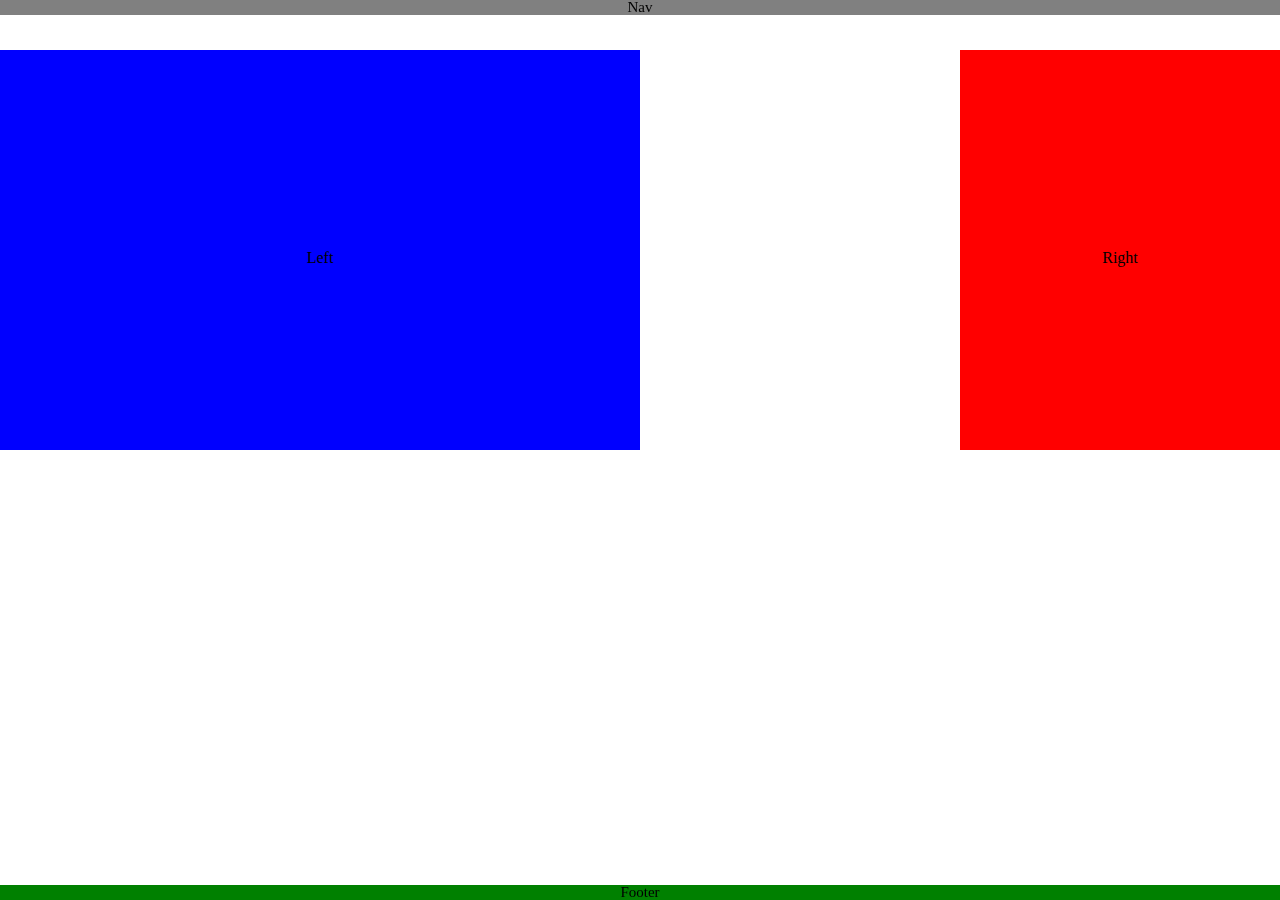
<file: CSS_Assessment/index.html>
<!DOCTYPE html>
<html lang="en-us">

<head>
  <meta charset="UTF-8">
  <title>Sarah's CSS Assesment</title>
  <link rel="stylesheet" href="reset.css">
  <link rel="stylesheet" type="text/css" href="style.css">
</head>
<nav>
<p>Nav</p>
</nav>

<body>
<div class="left"><p class="center">Left</p></div>
<div class="right"><p class="center">Right</p></div>
</body>

<footer>
<p>Footer</p>
</footer>
</html>
</file>
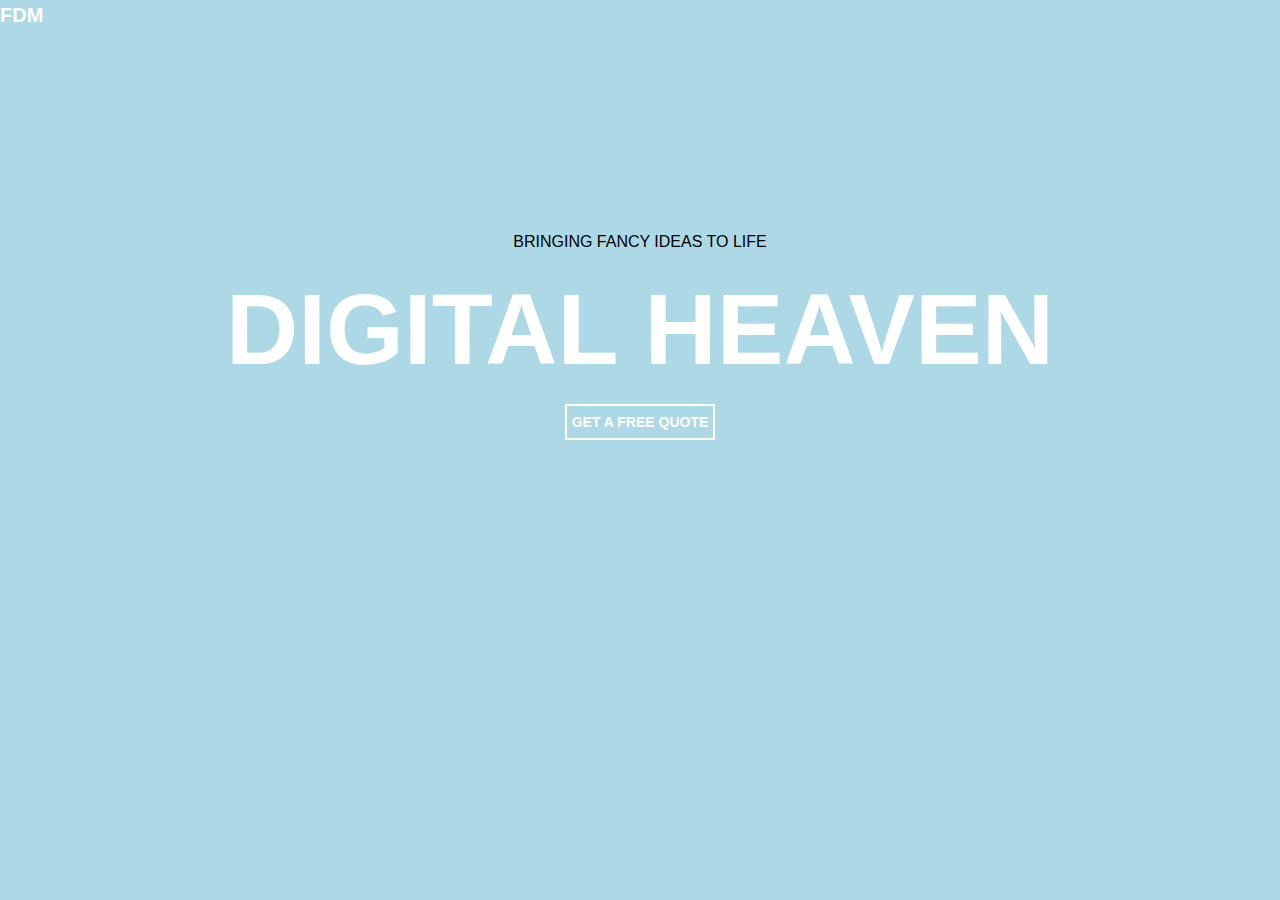
<file: HTML_BasicCSS_Assessment/index.html>
<!DOCTYPE html>
<html lang="en">

<head>
  <meta charset="UTF-8">
  <meta name="viewport" content="width=device-width, initial-scale=1.0">
  <meta http-equiv="X-UA-Compatible" content="ie=edge">
  <title>Basic CSS Digital Heaven</title>
  <link rel="stylesheet" href="reset.css">
  <link rel="stylesheet" href="style.css">
</head>

<body>
  <p class="FDM">FDM</p>
  <div class="center">
  <P>BRINGING FANCY IDEAS TO LIFE</P>
  <H1>DIGITAL HEAVEN</H1>
  <button class="btn success">GET A FREE QUOTE</button>
  </div>
</body>

</html>
</file>
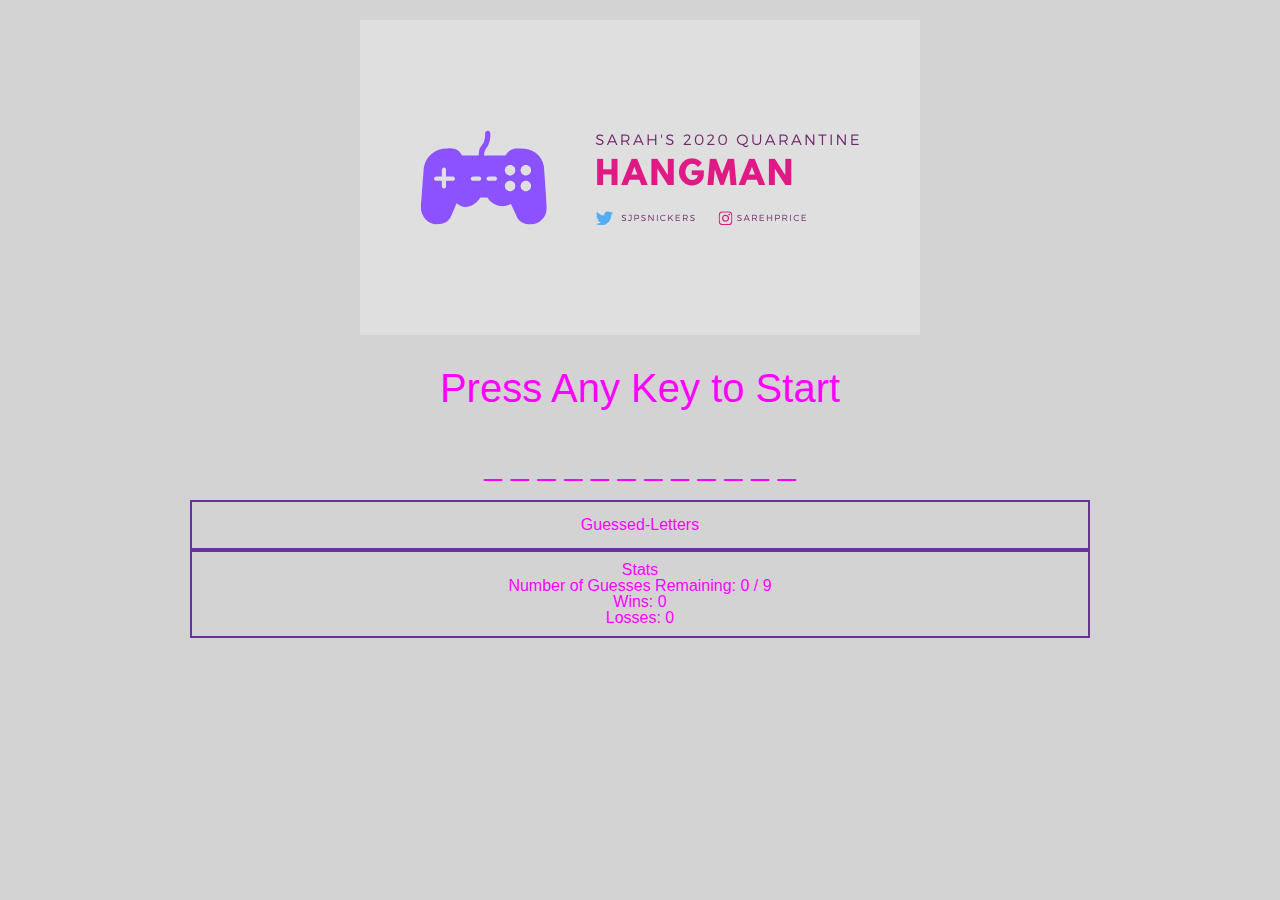
<file: Module-2_Assessment/index.html>
<!DOCTYPE html>
<html lang="en">
	<head>
		<meta charset="UTF-8">
		<title>Sarah's Hangman</title>


		<link rel="stylesheet" type="text/css" href="./assets/css/reset.css">
		<link rel="stylesheet" type="text/css" href="./assets/css/style.css">
	</head>
	<body>
		<div id="main-content">
			<div id="title">
				<img src="assets/images/hangmanbanner.png">
			</div>

			<div id="instruction">
                <h1>Press Any Key to Start</h1>
			</div>



			<div id="game-div" class="panel">
				<div id="word-display">
					<p id="word-display-letters"></p>
				</div>

				<div id="general-display">
                    <div class="guessborder">
					<p>Guessed-Letters</p>
                    <p> <span id="guessed-letters"></span></p>
                    </div>
                    <div class="borderbox">
					<p>Stats</p>
					<p>Number of Guesses Remaining: <span id="error-count"></span></p>
					<p> Wins: <span id="win-count"></span></p>
                    <p> Losses: <span id="loss-count"></span></p>
                </div>
				</div>
			</div>
		</div>

		<script type="text/javascript" src="./assets/javascript/game.js"></script>
	</body>
</html>
</file>
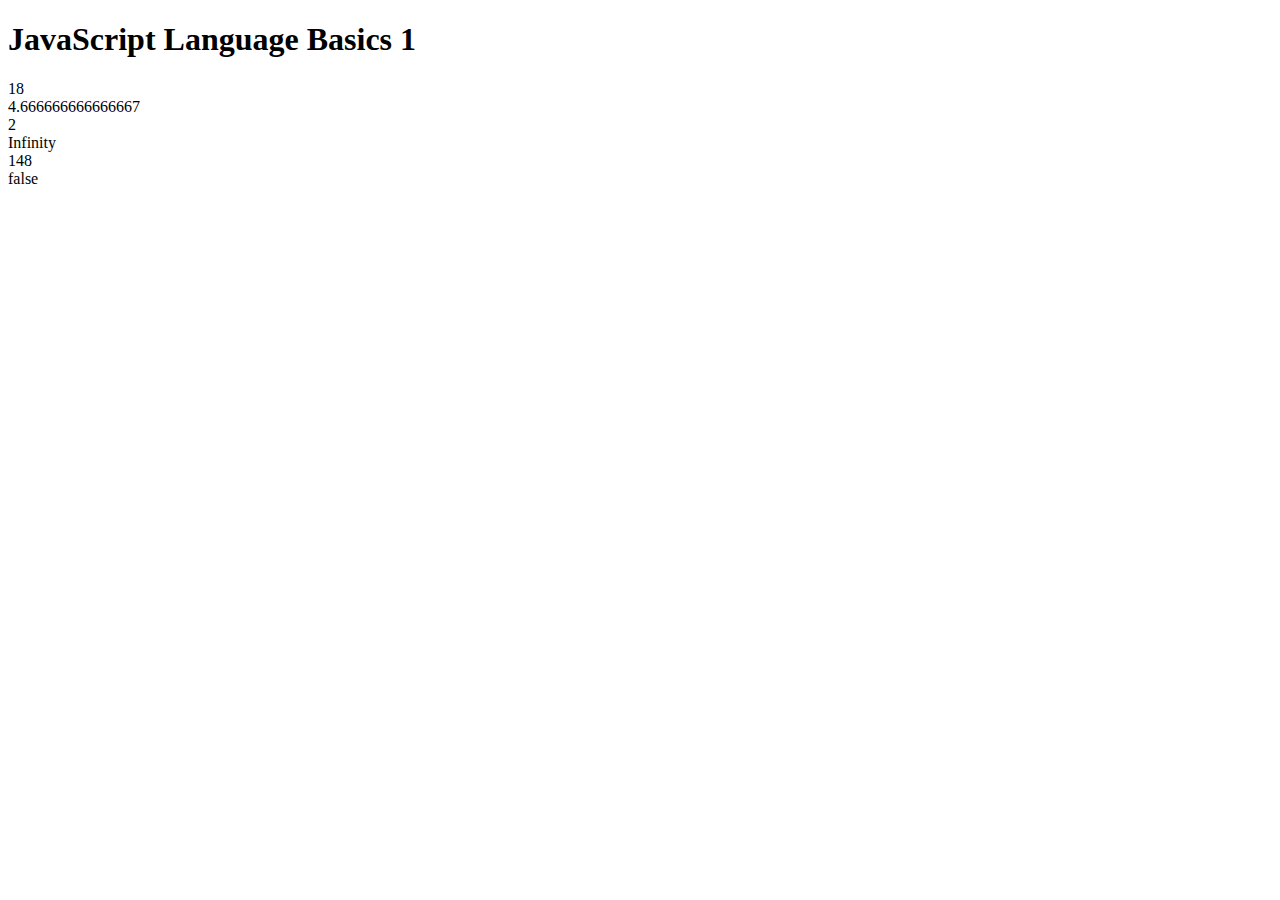
<file: Javascript_Basics_Assessment/Activity-1.html>
<!DOCTYPE html>
<html lang="en">
    <head>
        <meta charset="UTF-8">
        <title>JavaScript Language Basics 1</title>
    </head>

    <body>
        <h1>JavaScript Language Basics 1</h1>
    </body>

    <script src="activity-1.js">
    </script>
</html>
</file>
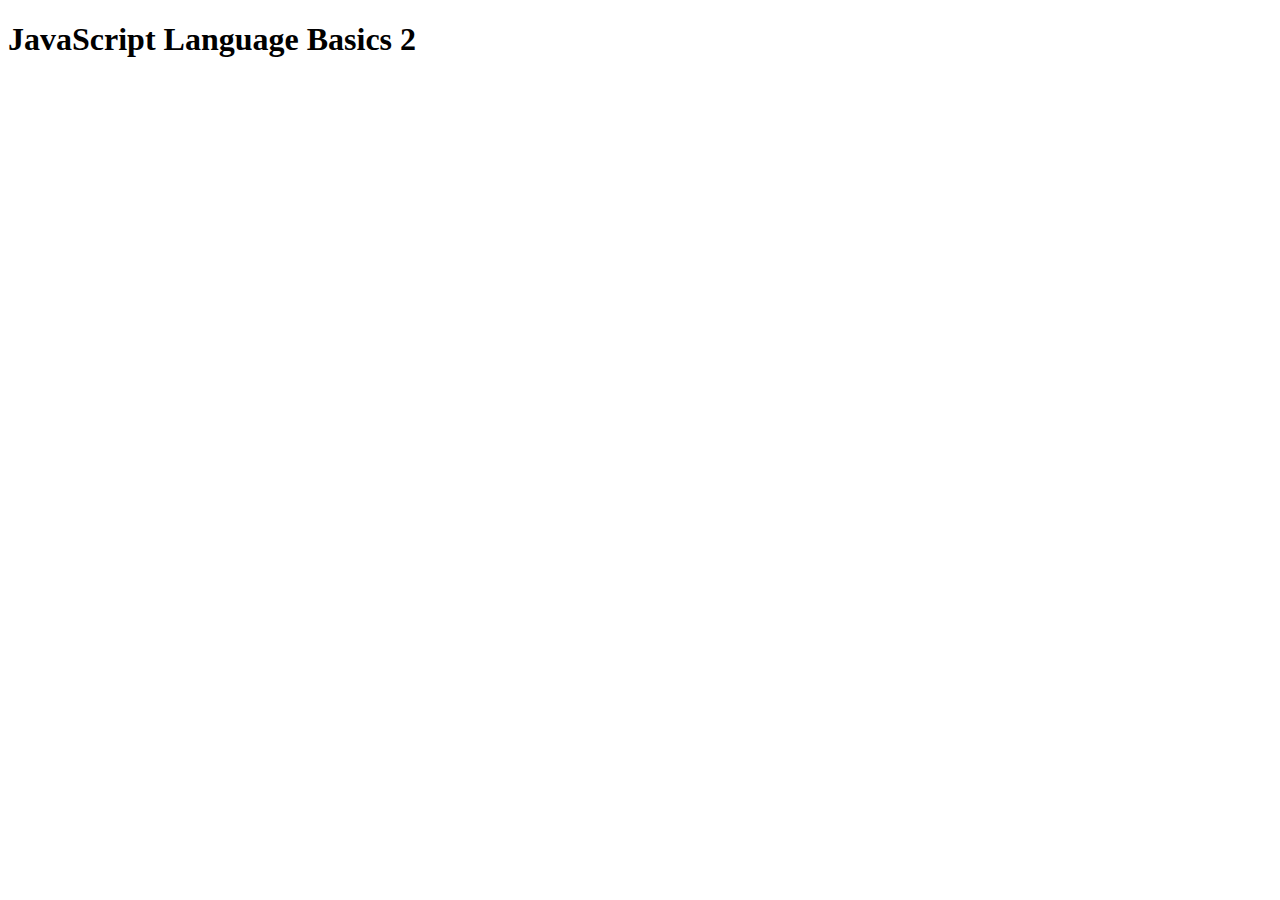
<file: Javascript_Basics_Assessment/Activity-2.html>
<!DOCTYPE html>
<html lang="en">
    <head>
        <meta charset="UTF-8">
        <title>JavaScript Language Basics 2</title>
    </head>

    <body>
        <h1>JavaScript Language Basics 2</h1>
    </body>

    <script src="activity-2.js">
    </script>
</html>
</file>
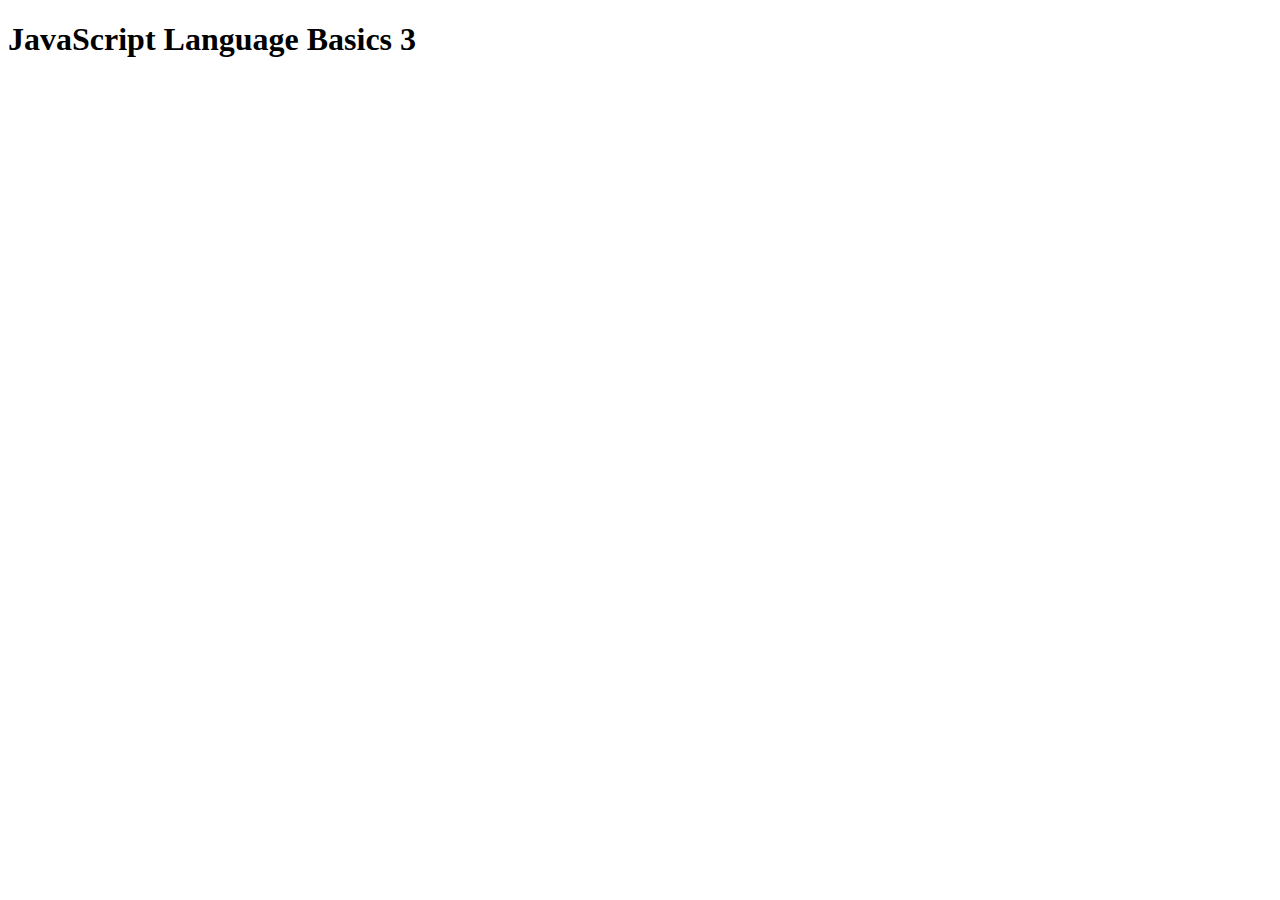
<file: Javascript_Basics_Assessment/Activity-3.html>
<!DOCTYPE html>
<html lang="en">
    <head>
        <meta charset="UTF-8">
        <title>JavaScript Language Basics 3</title>
    </head>

    <body>
        <h1>JavaScript Language Basics 3</h1>
    </body>

    <script src="activity-3.js">
    </script>
</html>
</file>
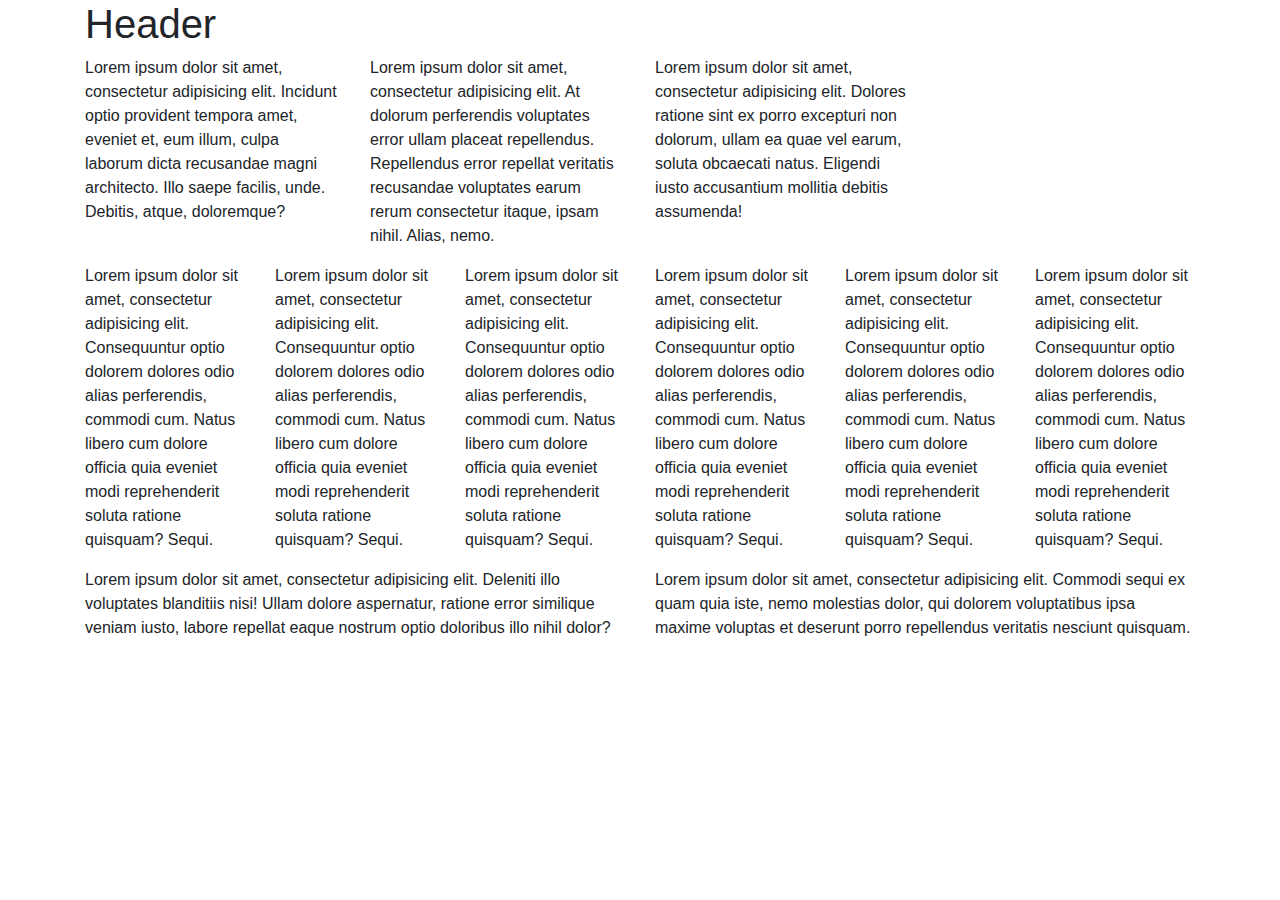
<file: Extra activities/first_lesson_stuff/bootstrap.html>
<!DOCTYPE html>
<html lang="en-us">

<head>

  <meta charset="UTF-8">
  <meta name="viewport" content="width=device-width, initial-scale=1">
  <title>Bootstrap Demo</title>

  <!-- Bootstrap CDN -->
  <link rel="stylesheet" href="https://stackpath.bootstrapcdn.com/bootstrap/4.1.3/css/bootstrap.min.css">

</head>

<body>
  <!-- Creates the Overall Grid -->
  <div class="container">

    <!-- Row 1 -->
    <div class="row">
      <div class="col-sm-12">
        <h1>Header</h1>
      </div>
    </div>

    <!-- Row 2 -->
    <div class="row">
      <div class="col-sm-3">
        <p>Lorem ipsum dolor sit amet, consectetur adipisicing elit. Incidunt optio provident tempora amet, eveniet et, eum illum, culpa laborum dicta recusandae magni architecto. Illo saepe facilis, unde. Debitis, atque, doloremque?</p>
      </div>
      <div class="col-sm-3">
        <p>Lorem ipsum dolor sit amet, consectetur adipisicing elit. At dolorum perferendis voluptates error ullam placeat repellendus. Repellendus error repellat veritatis recusandae voluptates earum rerum consectetur itaque, ipsam nihil. Alias, nemo.</p>
      </div>
      <div class="col-sm-3">
        <p>Lorem ipsum dolor sit amet, consectetur adipisicing elit. Dolores ratione sint ex porro excepturi non dolorum, ullam ea quae vel earum, soluta obcaecati natus. Eligendi iusto accusantium mollitia debitis assumenda!</p>
      </div>
    </div>

    <!-- Row 3 -->
    <div class="row">
      <div class="col-sm-2">
        <p>Lorem ipsum dolor sit amet, consectetur adipisicing elit. Consequuntur optio dolorem dolores odio alias perferendis, commodi cum. Natus libero cum dolore officia quia eveniet modi reprehenderit soluta ratione quisquam? Sequi.</p>
      </div>
      <div class="col-sm-2">
        <p>Lorem ipsum dolor sit amet, consectetur adipisicing elit. Consequuntur optio dolorem dolores odio alias perferendis, commodi cum. Natus libero cum dolore officia quia eveniet modi reprehenderit soluta ratione quisquam? Sequi.</p>
      </div>
      <div class="col-sm-2">
        <p>Lorem ipsum dolor sit amet, consectetur adipisicing elit. Consequuntur optio dolorem dolores odio alias perferendis, commodi cum. Natus libero cum dolore officia quia eveniet modi reprehenderit soluta ratione quisquam? Sequi.</p>
      </div>
      <div class="col-sm-2">
        <p>Lorem ipsum dolor sit amet, consectetur adipisicing elit. Consequuntur optio dolorem dolores odio alias perferendis, commodi cum. Natus libero cum dolore officia quia eveniet modi reprehenderit soluta ratione quisquam? Sequi.</p>
      </div>
      <div class="col-sm-2">
        <p>Lorem ipsum dolor sit amet, consectetur adipisicing elit. Consequuntur optio dolorem dolores odio alias perferendis, commodi cum. Natus libero cum dolore officia quia eveniet modi reprehenderit soluta ratione quisquam? Sequi.</p>
      </div>
      <div class="col-sm-2">
        <p>Lorem ipsum dolor sit amet, consectetur adipisicing elit. Consequuntur optio dolorem dolores odio alias perferendis, commodi cum. Natus libero cum dolore officia quia eveniet modi reprehenderit soluta ratione quisquam? Sequi.</p>
      </div>
    </div>

    <!-- Row 4 -->
    <div class="row">
      <div class="col-sm-6">
        <p>Lorem ipsum dolor sit amet, consectetur adipisicing elit. Deleniti illo voluptates blanditiis nisi! Ullam dolore aspernatur, ratione error similique veniam iusto, labore repellat eaque nostrum optio doloribus illo nihil dolor?</p>
      </div>
      <div class="col-sm-6">
        <p>Lorem ipsum dolor sit amet, consectetur adipisicing elit. Commodi sequi ex quam quia iste, nemo molestias dolor, qui dolorem voluptatibus ipsa maxime voluptas et deserunt porro repellendus veritatis nesciunt quisquam.</p>
      </div>
    </div>
  </div>

</body>

</html>
</file>
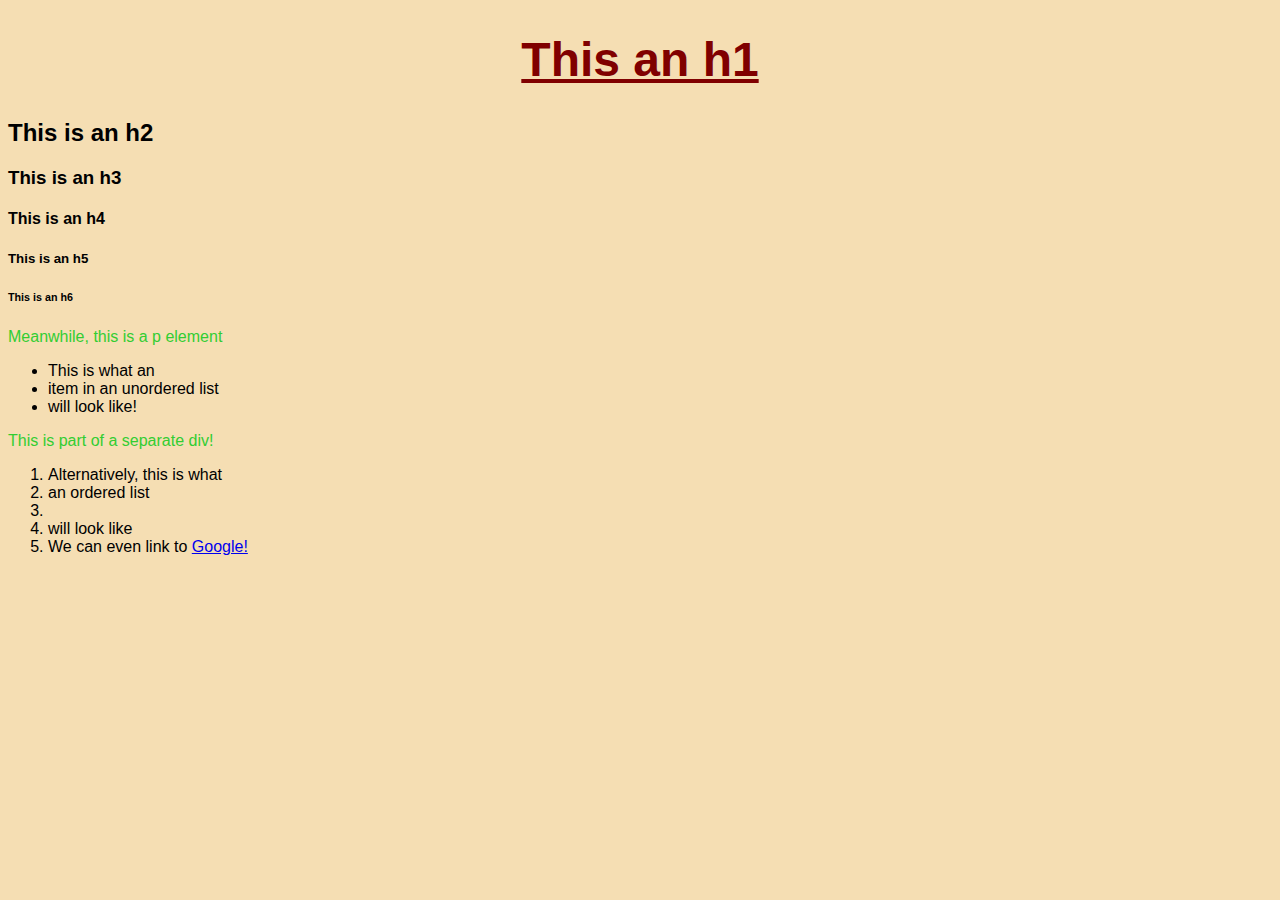
<file: Extra activities/first_lesson_stuff/first-lesson.html>
<!DOCTYPE html>
<html lang="en">
<head>
  <meta charset="UTF-8">
  <meta name="viewport" content="width=device-width, initial-scale=1.0">
  <meta http-equiv="X-UA-Compatible" content="ie=edge">
  <title>Example</title>
  <!-- Link to your CSS below -->
  <link rel="stylesheet" type="text/css" href="index.css" />
</head>
<body>
  <div>
    <h1>This an h1</h1>
    <h2>This is an h2</h2>
    <h3>This is an h3</h3>
    <h4>This is an h4</h4>
    <h5>This is an h5</h5>
    <h6>This is an h6</h6>

    <p>Meanwhile, this is a p element</p>

    <ul>
      <li>This is what an</li>
      <li>item in an unordered list</li>
      <li>will look like!</li>
    </ul>
  </div>
  <div>
    <p>This is part of a separate div!</p>
    <ol>
      <li>Alternatively, this is what</li>
      <li>an ordered list<li>
      <li>will look like</li>
      <li>We can even link to <a href="https://www.google.com">Google!</a></li>
    </ol>
  </div>
</body>
</html>
</file>
<file: CSS_Assessment/style.css>
/* * {
    outline: 2px solid purple;
} */

nav {
    position: fixed;
    left: 0;
    top: 0;
    width: 100%;
    background-color: gray;
    text-align: center;
    font-size: 15px;
 }

.center {
    display: flex;
    justify-content: center;
    align-items: center;
    padding-top: 200px;

 }

 .left {
    float: left;
    width: 50%;
    height: 400px;
    margin-top: 50px;
    background: blue;
    box-sizing: border-box;
  }

 .right {
    float: right;
    width: 25%;
    height: 400px;
    margin-top: 50px;;
    background: red;
    box-sizing: border-box;
  }

  .clearfix::after {
    content: "";
    clear: both;
    display: table;
  }

footer{
    position: fixed;
    left: 0;
    bottom: 0;
    padding: 0;
    width: 100%;
    background-color: green;
    text-align: center;
    font-size: 15px;
 }
</file>
<file: HTML_BasicCSS_Assessment/style.css>
body {
  margin: 0;
  line-height: 1.5;
  text-transform: uppercase;
  background-color: lightblue;
}


.FDM {
  color: white;
  font-weight: bold;
  font-size: 20px;
  font-family: Arial, Helvetica, sans-serif;
  display: flex;
  justify-content: left;
}

.center {
  display: flex;
  justify-content: center;
  flex-direction: column;
  align-items: center;
  margin-top: 200px;
  margin-bottom: 20px;
}

p {
  text-align: center;
  font-family: Arial, Helvetica, sans-serif;
}

h1 {
  text-align: center;
  color: white;
  /* margin-top: 250x; */
  font-family: Arial, Helvetica, sans-serif;
  font-weight: bold;
  font-size: 100px;
}

.btn {
  border: 2px solid black;
  background-color: lightblue;
  color: black;
  padding: 8px 5px;
  font-size: 14px;
  font-weight: bold;
  cursor: pointer;
  text-align: center;
}

.success {
  border-color: white;
  color: white;
}

.success:hover {
  background-color: white;
  color: lightblue;
}
</file>
<file: Module-2_Assessment/assets/css/style.css>
body {
	position: relative;
	background-color: lightgrey;
}

body {
	font-family: Arial, Helvetica, sans-serif;
	color: fuchsia;
}

h1 {
    font-size: 40px;
}

#title {
	text-align: center;
	margin-top: 20px;
	margin-bottom: 30px;
}

#instruction, #alerts {
	text-align: center;
}

#main-content {
	width: 960px;
	margin: 0px auto 0px auto;
}

.borderbox {
    border: 2px solid rebeccapurple;
    padding: 10px;
}

.guessborder {
    border: 2px solid rebeccapurple;
    padding: 15px;
}

.panel {
	background-color: lightgrey;
	padding: 20px;
	margin: 10px;
}

#word-display {
	text-align: center;
	font-size: 32px;
	padding: 10px;
	padding-bottom: 20px;
}

#general-display {
	text-align: center;
	font-size: 16px;
}
</file>
<file: Extra activities/first_lesson_stuff/index.css>
body {
  background-color: #F5DEB3;
  font-family: Arial, Helvetica, sans-serif;
}

h1 {
  text-align: center;
  color: maroon;
  font-size: 48px;
  text-decoration: underline;
}

p {
  color: limegreen;
</file>
